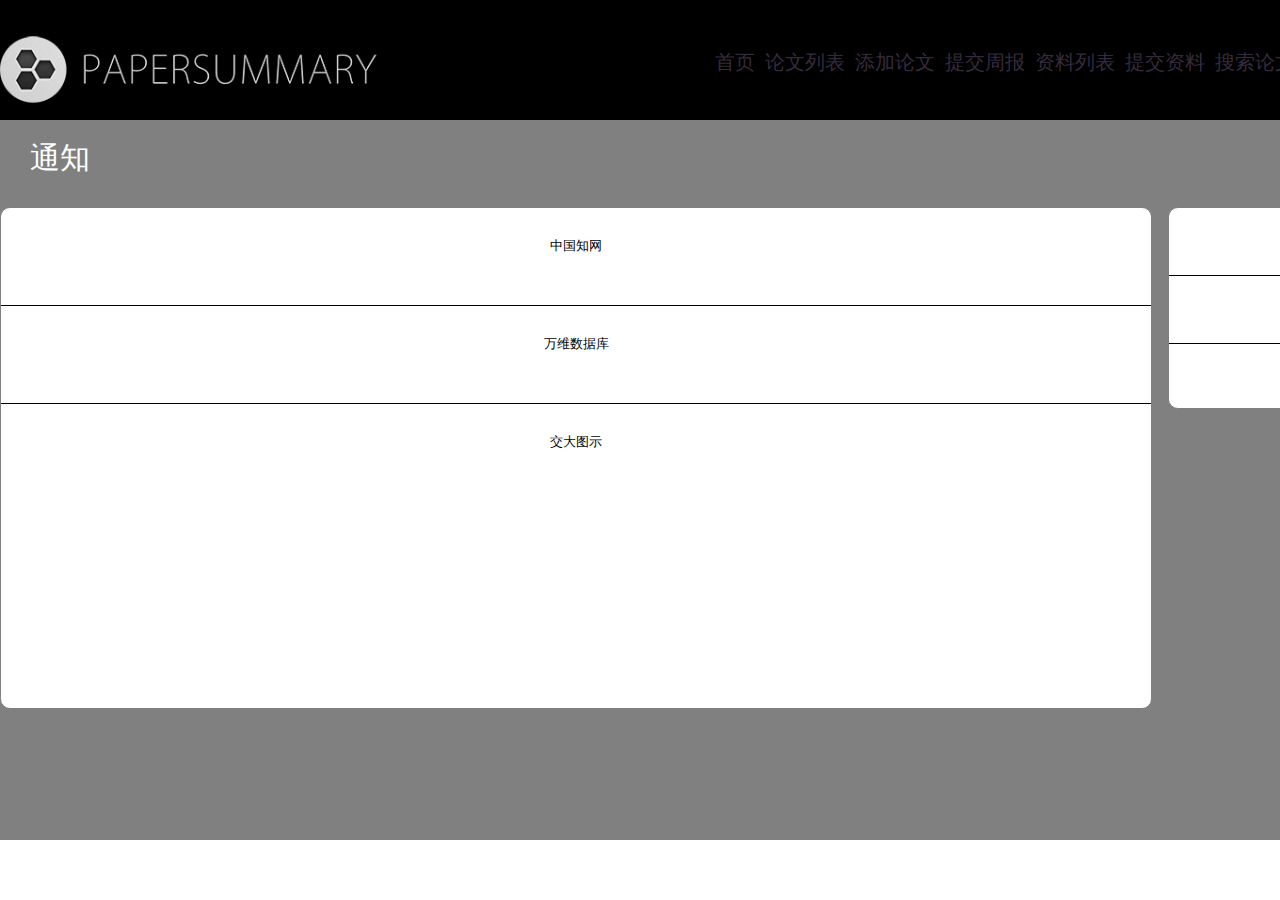
<file: html/paper.html>
<!DOCTYPE html>
<html>
<head lang="en">
    <meta charset="UTF-8">
    <title>资料提交</title>
    <link href="../css/style.css" rel="stylesheet" type="text/css">
    <link href="../css/paper.css" rel="stylesheet" type="text/css">
</head>
<body>
<div id="container">
    <div id="wrapper">
    <div id="header">
        <div id="img"><a href="paper.html"><img src="../images/logobig3.png" height="80px" width="400px"></a> </div>
        <div id="nav">
    <ul>
        <li>首页</li>
        <li>论文列表</li>
        <li>添加论文</li>
        <li>提交周报</li>
        <li>资料列表</li>
        <li>提交资料</li>
        <li>搜索论文</li>
    </ul>
    <input id="login" type="button" value="登陆">
    <input id="register"type="button" value="注册">
</div>
    </div>
</div>
    <div id="main">
        <div id="title">
            <h1>通知</h1>
        </div>
        <div id="mainBody">
            <div id="lside">
                <ul>
                    <li>中国知网</li>
                    <li>万维数据库</li>
                    <li>交大图示</li>
                </ul>
            </div>
            <div id="rside">
                <ul>
                    <li>中国知网</li>
                    <li>万维数据库</li>
                    <li>交大图示</li>
                </ul>
            </div>
        </div>
        <div id="page"></div>
    </div>
    <div id="footer"></div>

</div>

</body>
</html>
</file>
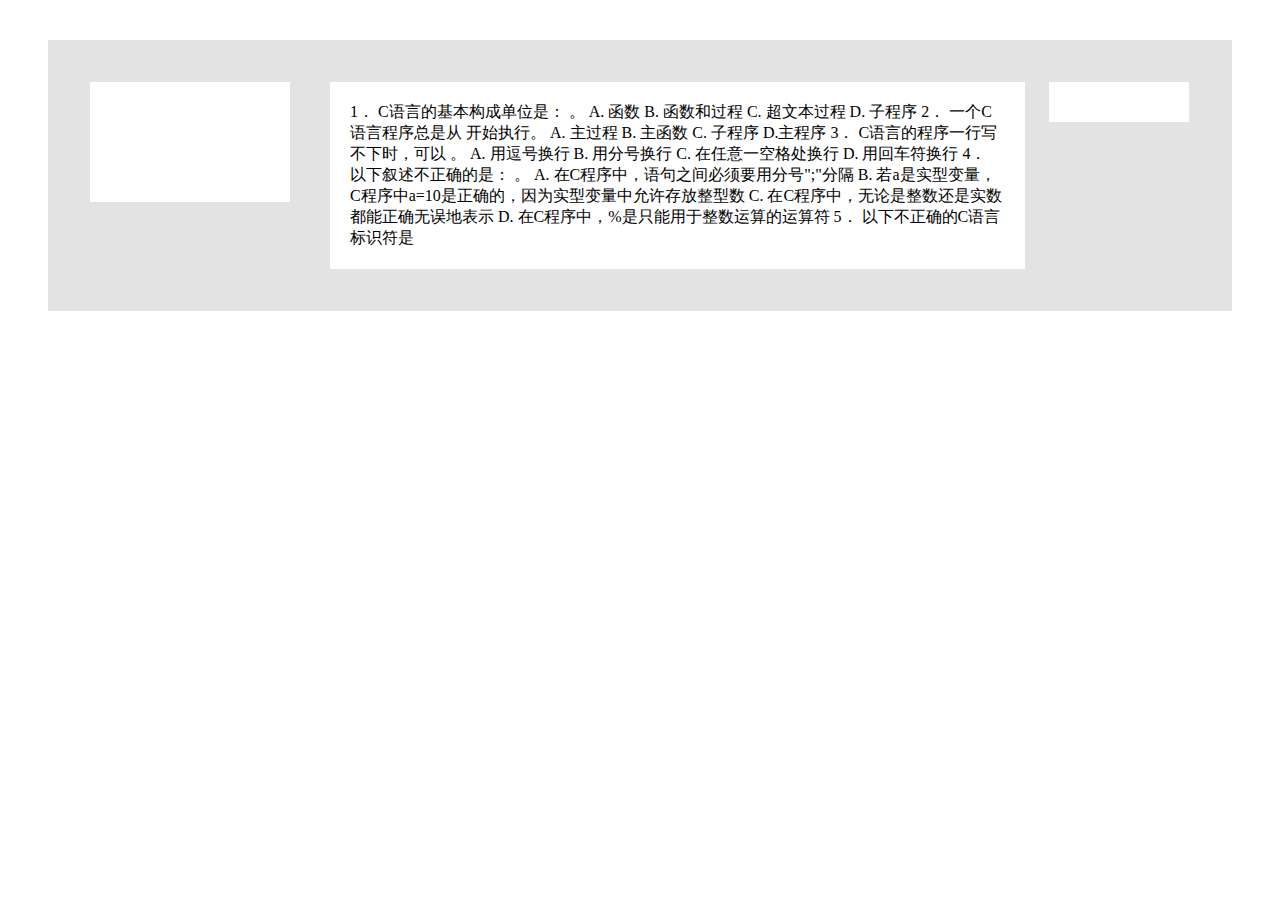
<file: html/task3.html>
<!DOCTYPE html>
<html>
<head lang="en">
    <meta charset="UTF-8">
    <title>task3</title>
    <link rel="stylesheet" href="../css/task3.css">
</head>
<body>
<div class="main">





    <div class="left">

    </div>
    <div class="right">
        <div class="right_content">

        </div>
    </div>

    <div class="center">
        1．	C语言的基本构成单位是：      。
        A. 函数			B. 函数和过程		C. 超文本过程		D. 子程序
        2．	一个C语言程序总是从        开始执行。
        A. 主过程    B. 主函数    C. 子程序   D.主程序
        3．	C语言的程序一行写不下时，可以           。
        A. 用逗号换行	B. 用分号换行	C. 在任意一空格处换行	D. 用回车符换行
        4．	以下叙述不正确的是：      。
        A. 在C程序中，语句之间必须要用分号";"分隔
        B. 若a是实型变量，C程序中a=10是正确的，因为实型变量中允许存放整型数
        C. 在C程序中，无论是整数还是实数都能正确无误地表示
        D. 在C程序中，%是只能用于整数运算的运算符
        5．	以下不正确的C语言标识符是

    </div>

</div>
</body>
</html>
</file>
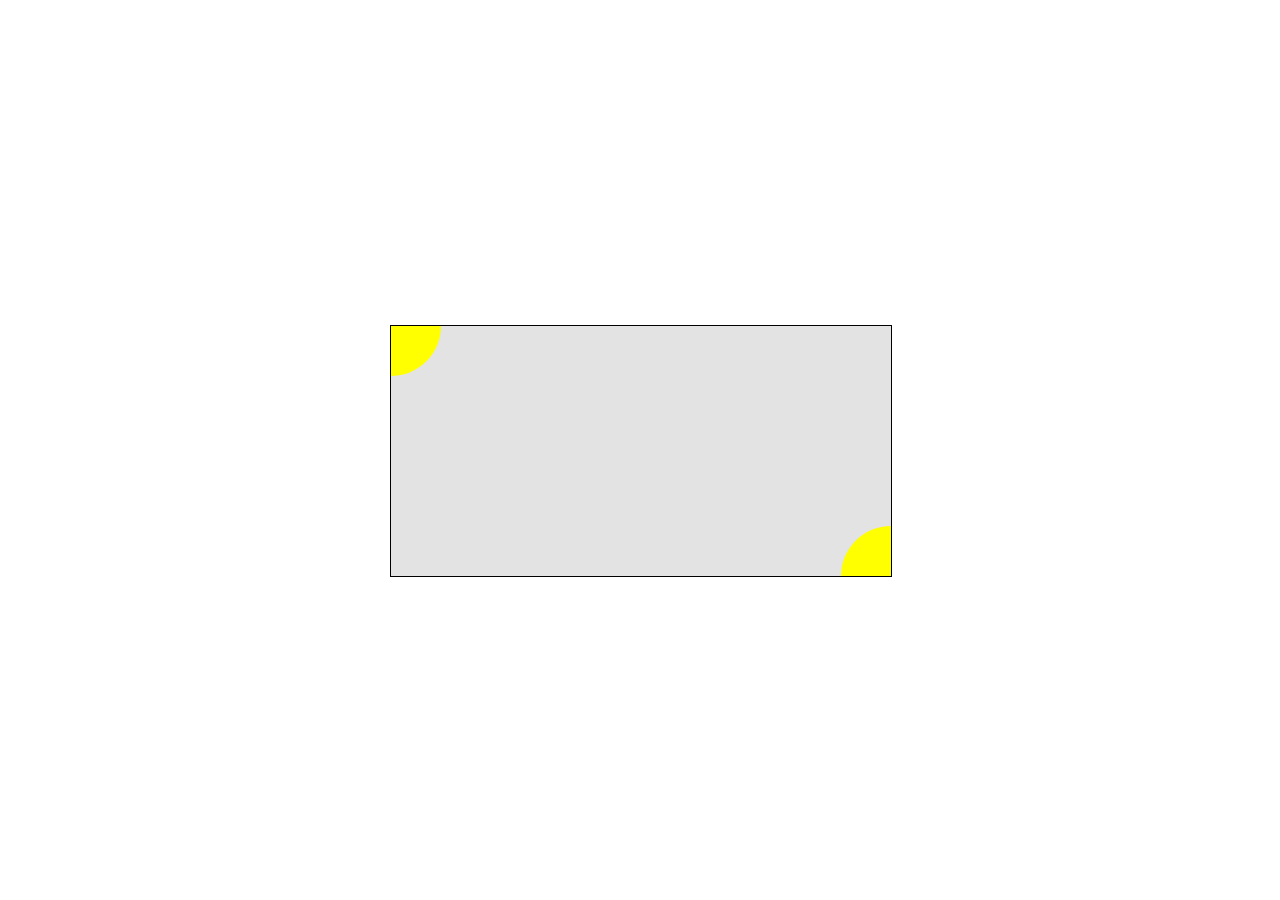
<file: html/task4.html>
<!DOCTYPE html>
<html>
<head lang="en">
    <meta charset="UTF-8">
    <title></title>
    <style>
        .main{
            width: 500px;
            height: 250px;
            position: absolute;
            top: 50%;
            margin-top: -125px;
            left: 50%;
            margin-left: -250px;
           background-color: #e3e3e3;
            border: 1px solid #000;
        }

        .leftUp{
            height: 50px;
            width: 50px;
            background-color: yellow;
            border-radius: 0 0 50px 0;
            position: absolute;
            top: 0px;
            left: 0px;
        }
        .rightDown{
            height: 50px;
            width: 50px;
            background-color: yellow;
            border-radius: 50px 0 0 0;
            position: absolute;
            bottom: 0px;
            right: 0px;
        }
    </style>
</head>
<body>
<div class="main">
    <div class="leftUp">

    </div>
    <div class="rightDown">

    </div>

</div>

</body>
</html>
</file>
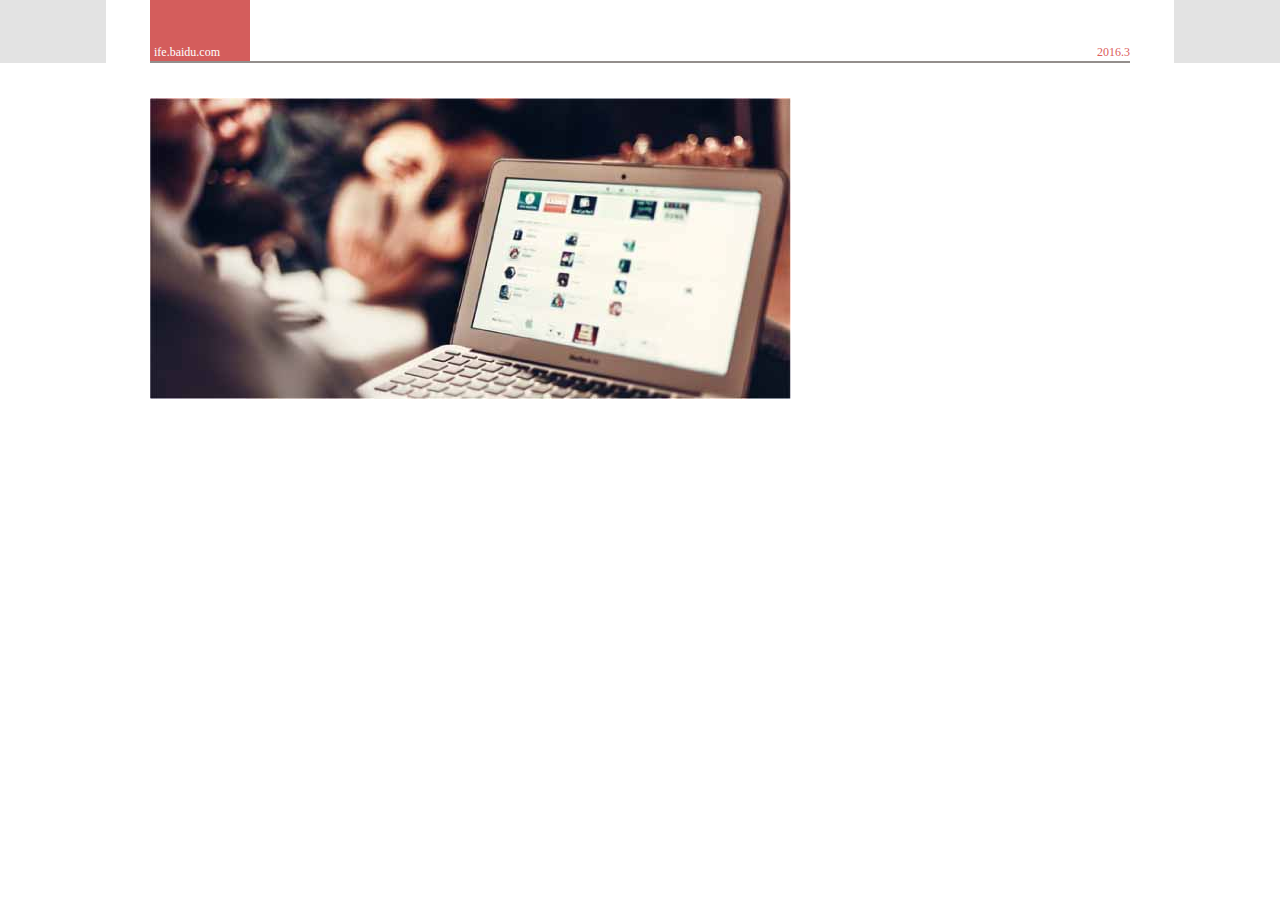
<file: html/task6.html>
<!DOCTYPE html>
<html>
<head lang="en">
    <meta charset="UTF-8">
    <title>task6</title>
    <link type="text/css" rel="stylesheet" href="../css/style.css">
    <link type="text/css" rel="stylesheet" href="../css/task6.css">
</head>
<body>
<div class="wrapper">
    <div class="top clearfix">
        <div class="left"><span>ife.baidu.com</span></div><!-- left-->
        <div class="right"><span>2016.3</span></div><!-- right-->
    </div><!-- top-->
    <div class="up">
        <img src="../images/left.jpg" alt="左上大图">
        <div id="up_right"></div>
    </div><!-- up-->
    <div class="center"></div><!-- center-->
    <div class="down"></div><!-- down-->
    <div class="foot"></div><!-- top-->

</div><!-- wrapper-->
</body>
</html>
</file>
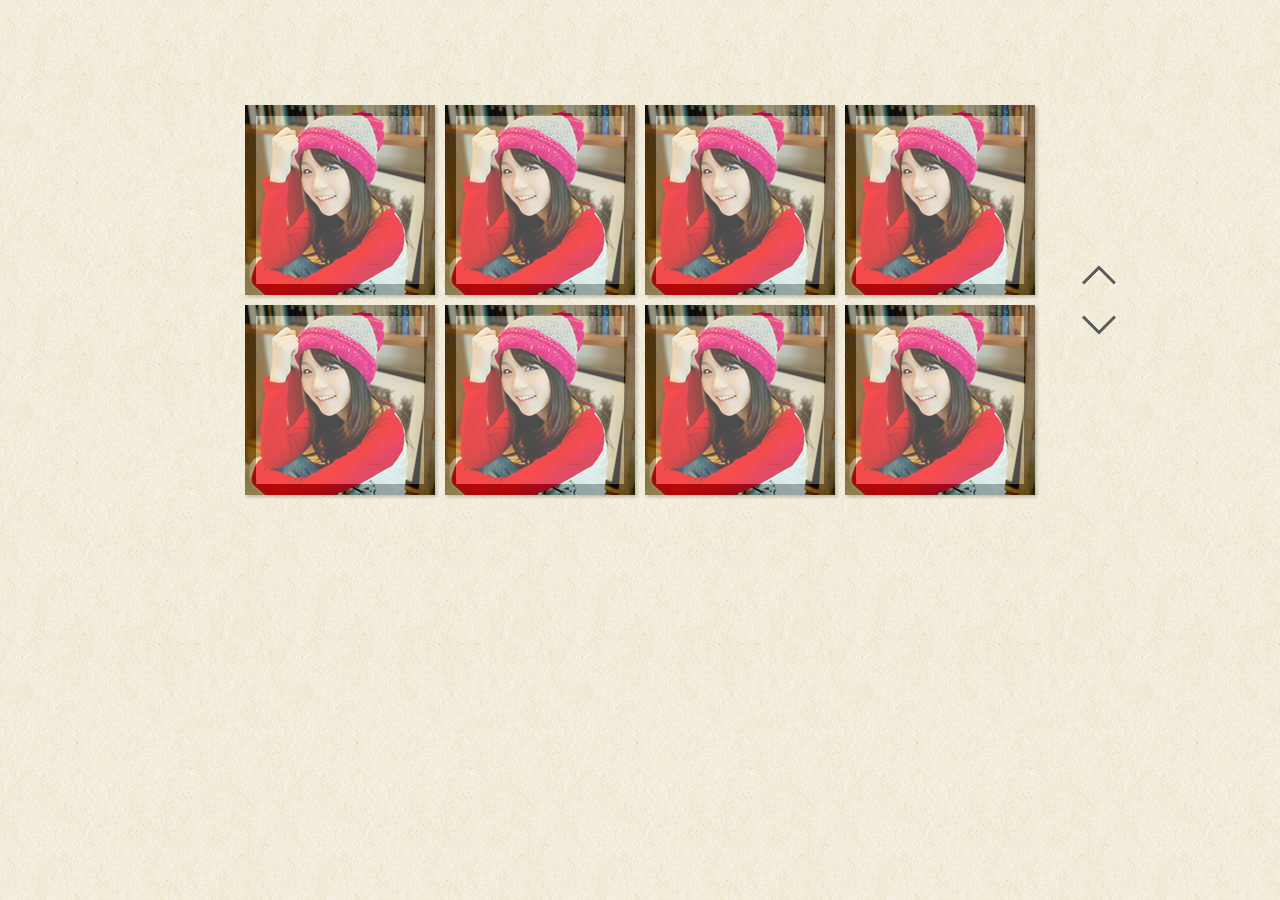
<file: html/图片导航.html>
<!doctype html>
<html>
<head>
    <meta charset="utf-8">
    <title>图片</title>
    <link href="../css/zns_common.css" type="text/css" rel="stylesheet" />
    <link href="../css/zns_headerbar.css" type="text/css" rel="stylesheet" />


    <script src="../js/move.js"></script>
    <script src="../js/zns.js"></script>
</head>

<body>

<div class="imgListBox" id="div1">
    <ul class="list hidden">

        <li><a href="javascript:;"><img src="../images/05.jpg" alt="" /></a></li>
        <li><a href="javascript:;"><img src="../images/05.jpg" alt="" /></a></li>
        <li><a href="javascript:;"><img src="../images/05.jpg" alt="" /></a></li>
        <li><a href="javascript:;"><img src="../images/05.jpg" alt="" /></a></li>
        <li><a href="javascript:;"><img src="../images/05.jpg" alt="" /></a></li>
        <li><a href="javascript:;"><img src="../images/05.jpg" alt="" /></a></li>
        <li><a href="javascript:;"><img src="../images/05.jpg" alt="" /></a></li>
        <li><a href="javascript:;"><img src="../images/05.jpg" alt="" /></a></li>
        <li><a href="javascript:;"><img src="../images/05.jpg" alt="" /></a></li>
        <li><a href="javascript:;"><img src="../images/05.jpg" alt="" /></a></li>
        <li><a href="javascript:;"><img src="../images/05.jpg" alt="" /></a></li>
        <li><a href="javascript:;"><img src="../images/05.jpg" alt="" /></a></li>
        <li><a href="javascript:;"><img src="../images/05.jpg" alt="" /></a></li>
        <li><a href="javascript:;"><img src="../images/05.jpg" alt="" /></a></li>
        <li><a href="javascript:;"><img src="../images/05.jpg" alt="" /></a></li>
        <li><a href="javascript:;"><img src="../images/05.jpg" alt="" /></a></li>
        <li><a href="javascript:;"><img src="../images/05.jpg" alt="" /></a></li>
        <li><a href="javascript:;"><img src="../images/05.jpg" alt="" /></a></li>
        <li><a href="javascript:;"><img src="../images/05.jpg" alt="" /></a></li>
        <li><a href="javascript:;"><img src="../images/05.jpg" alt="" /></a></li>
        <li><a href="javascript:;"><img src="../images/05.jpg" alt="" /></a></li>
        <li><a href="javascript:;"><img src="../images/05.jpg" alt="" /></a></li>
        <li><a href="javascript:;"><img src="../images/05.jpg" alt="" /></a></li>
        <li><a href="javascript:;"><img src="../images/05.jpg" alt="" /></a></li>


    </ul>
    <div class="page">
        <a href="javascript:;" class="prev"></a>
        <a href="javascript:;" class="next"></a>

    </div>
</div>


</body>
</html>
</file>
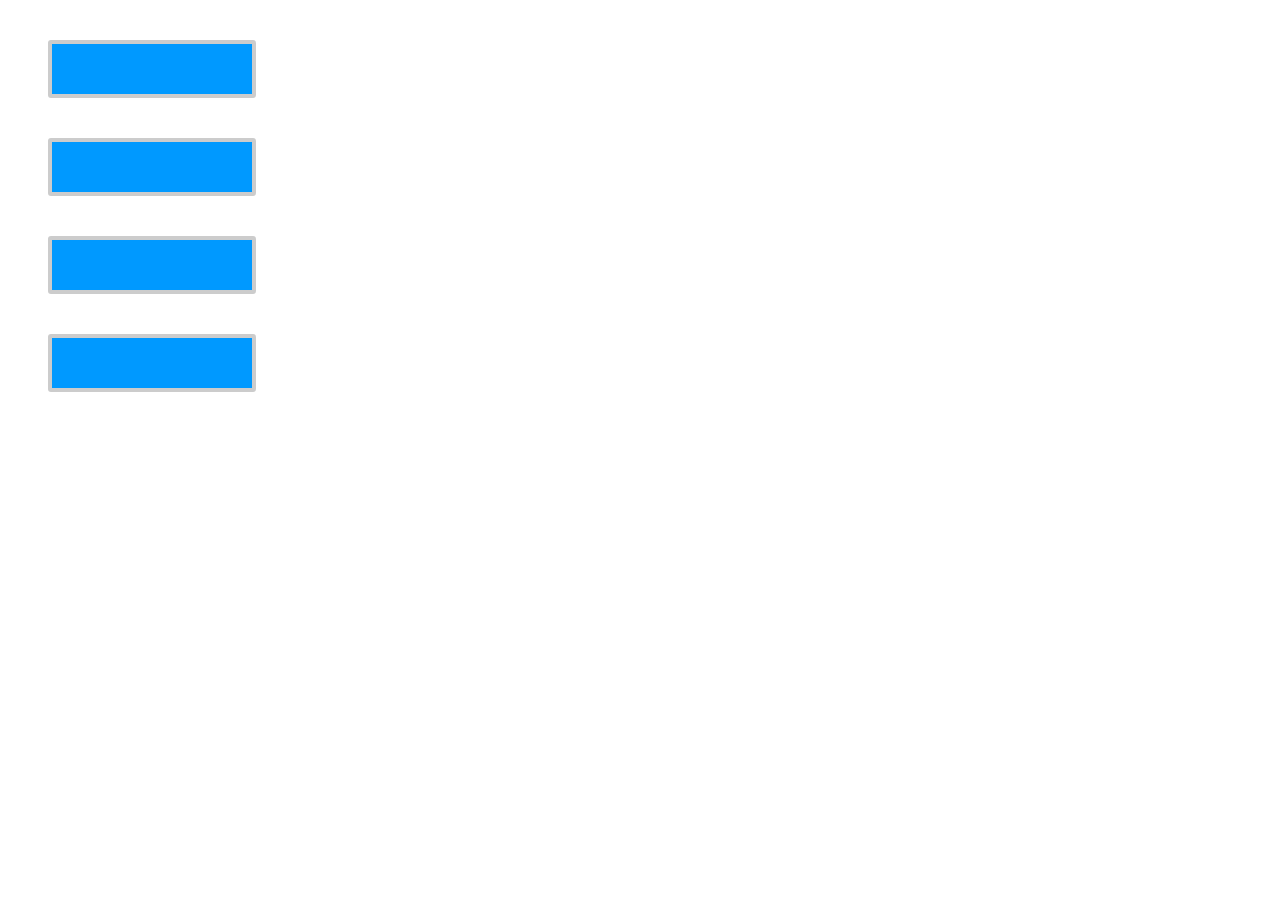
<file: html/提示框.html>
<!DOCTYPE html>
<html>
<head lang="en">
    <meta charset="UTF-8">
    <title>利用after和before制作提示框</title>
    <style>
        .demo{
            width: 200px;
            height: 50px;
            margin: 40px;
            border-radius: 3px;
            border: 4px solid #cccccc;
            background: #0099FF;
        }

        .demo:after, .demo:before{
            bottom:100%;
            border:10px solid transparent;
            content:" ";
            width:0; height:0;
            position: absolute;
            pointer-events: none;
        }
        .demo:after{
            border-bottom-color:#0099FF;
            border-width:10px;
            left:50%;
            margin-left:-10px;
        }
        .demo:before {
            border-bottom-color:#cccccc;
            border-width: 16px;
            left: 50%;
            margin-left: -16px;
        }

        .demo_right{
            width: 200px;
            height: 50px;
            margin: 40px;
            border-radius: 3px;
            border: 4px solid #cccccc;
            background: #0099FF;
        }


        .demo_bottom{
            width: 200px;
            height: 50px;
            margin: 40px;
            border-radius: 3px;
            border: 4px solid #cccccc;
            background: #0099FF;
        }


        .demo_left{
            width: 200px;
            height: 50px;
            margin: 40px;
            border-radius: 3px;
            border: 4px solid #cccccc;
            background: #0099FF;
        }



    </style>

</head>
<body>
<div class="demo"></div>
<div class="demo_right"></div>
<div class="demo_bottom"></div>
<div class="demo_left"></div>
</body>
</html>
</file>
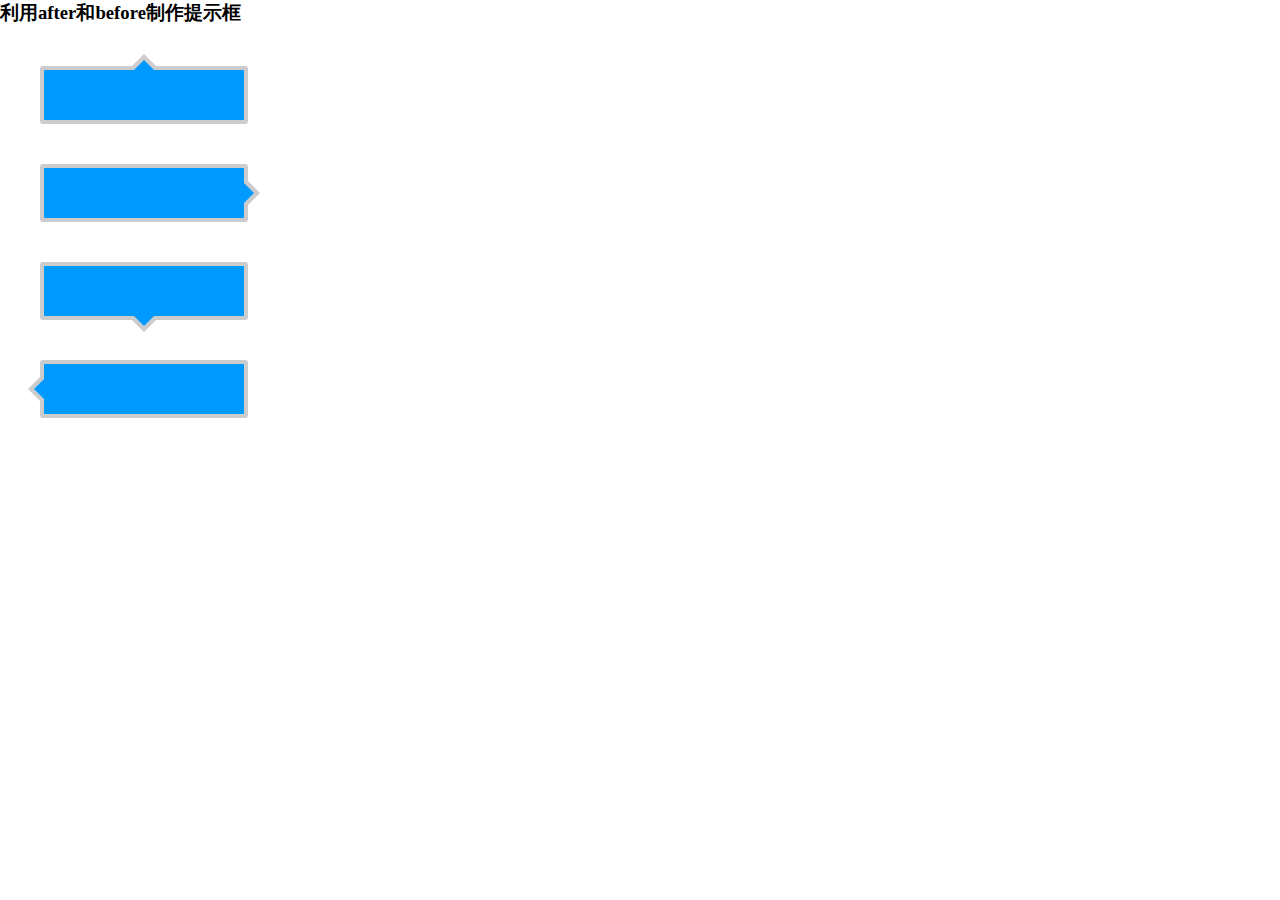
<file: html/提示框原来.html>
<!doctype html>
<html>
<head>
    <meta charset="utf-8">
    <title>利用after和before制作提示框</title>

    <style>
        /*
        copyright:zhinengshe.com
        date:2013-3-15
        转载请注明出处
        */
        *{
            margin:0;
            padding:0;
        }
        /*top*/
        .demo{
            width:200px;
            height:50px;
            position:relative;
            background:#09F;
            margin:40px;
            border-radius:3px;
            border:solid 4px #ccc;
        }

        .demo:after, .demo:before{
            bottom:100%;
            border:10px solid transparent;
            content:" ";
            width:0; height:0;
            position: absolute;
            pointer-events: none;
        }
        .demo:after{
            border-bottom-color:#09F;
            border-width:10px;
            left:50%;
            margin-left:-10px;
        }
        .demo:before {
            border-bottom-color:#ccc;
            border-width: 16px;
            left: 50%;
            margin-left: -16px;
        }

        /*right*/
        .demo_right{
            width:200px;
            height:50px;
            position:relative;
            background:#09F;
            margin:40px;
            border-radius:3px;
            border:solid 4px #ccc;
        }
        .demo_right:after, .demo_right:before{
            left:100%;
            border:10px solid transparent;
            content:" ";
            width:0; height:0;
            position: absolute;
            pointer-events: none;
        }
        .demo_right:after {
            border-left-color:#09F;
            border-width:10px;
            top:50%;
            margin-top:-10px;
        }
        .demo_right:before{
            border-left-color:#ccc;
            border-width: 16px;
            top: 50%;
            margin-top:-16px;
        }

        /*bottom*/
        .demo_bottom{
            width:200px;
            height:50px;
            position:relative;
            background:#09F;
            margin:40px;
            border-radius:3px;
            border:solid 4px #ccc;
        }
        .demo_bottom:after,
        .demo_bottom:before{
            top:100%;
            border:10px solid transparent;
            content:" ";
            width:0; height:0;
            position: absolute;
            pointer-events: none;
        }
        .demo_bottom:after{
            border-top-color:#09F;
            border-width:10px;
            left:50%;
            margin-left:-10px;
        }
        .demo_bottom:before{
            border-top-color:#ccc;
            border-width:16px;
            left:50%;
            margin-left:-16px;
        }

        /*left*/
        .demo_left{
            width:200px;
            height:50px;
            position:relative;
            background:#09F;
            margin:40px;
            border-radius:3px;
            border:solid 4px #ccc;
        }
        .demo_left:after,
        .demo_left:before{
            right:100%;
            border:10px solid transparent;
            content:" ";
            width:0; height:0;
            position: absolute;
            pointer-events: none;
        }
        .demo_left:after{
            border-right-color:#09F;
            border-width:10px;
            top:50%;
            margin-top:-10px;
        }
        .demo_left:before{
            border-right-color:#ccc;
            border-width:16px;
            top:50%;
            margin-top:-16px;
        }
    </style>
    <nav class="comHeadBar_black">

        <h3>利用after和before制作提示框</h3>
    </nav>
</head>

<body>
<div class="demo"></div>
<div class="demo_right"></div>
<div class="demo_bottom"></div>
<div class="demo_left"></div>
</body>
</html>
</file>
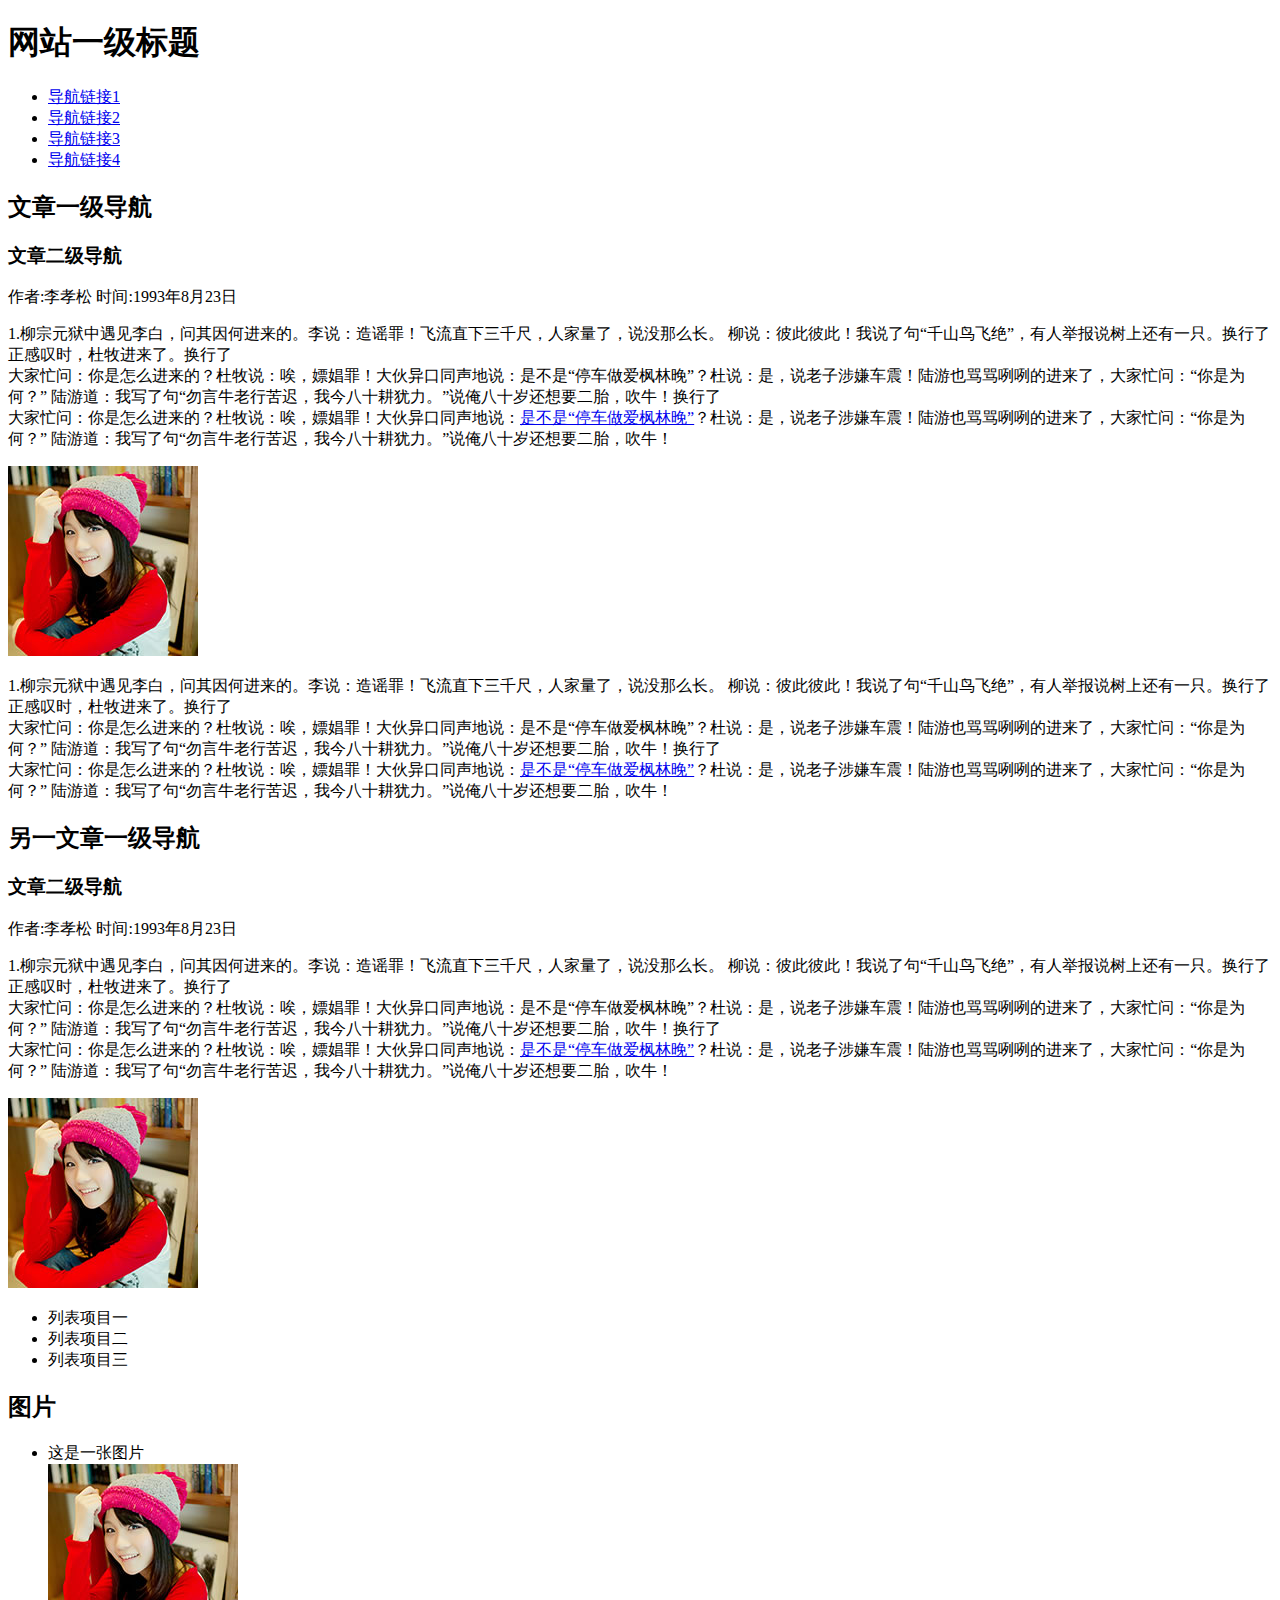
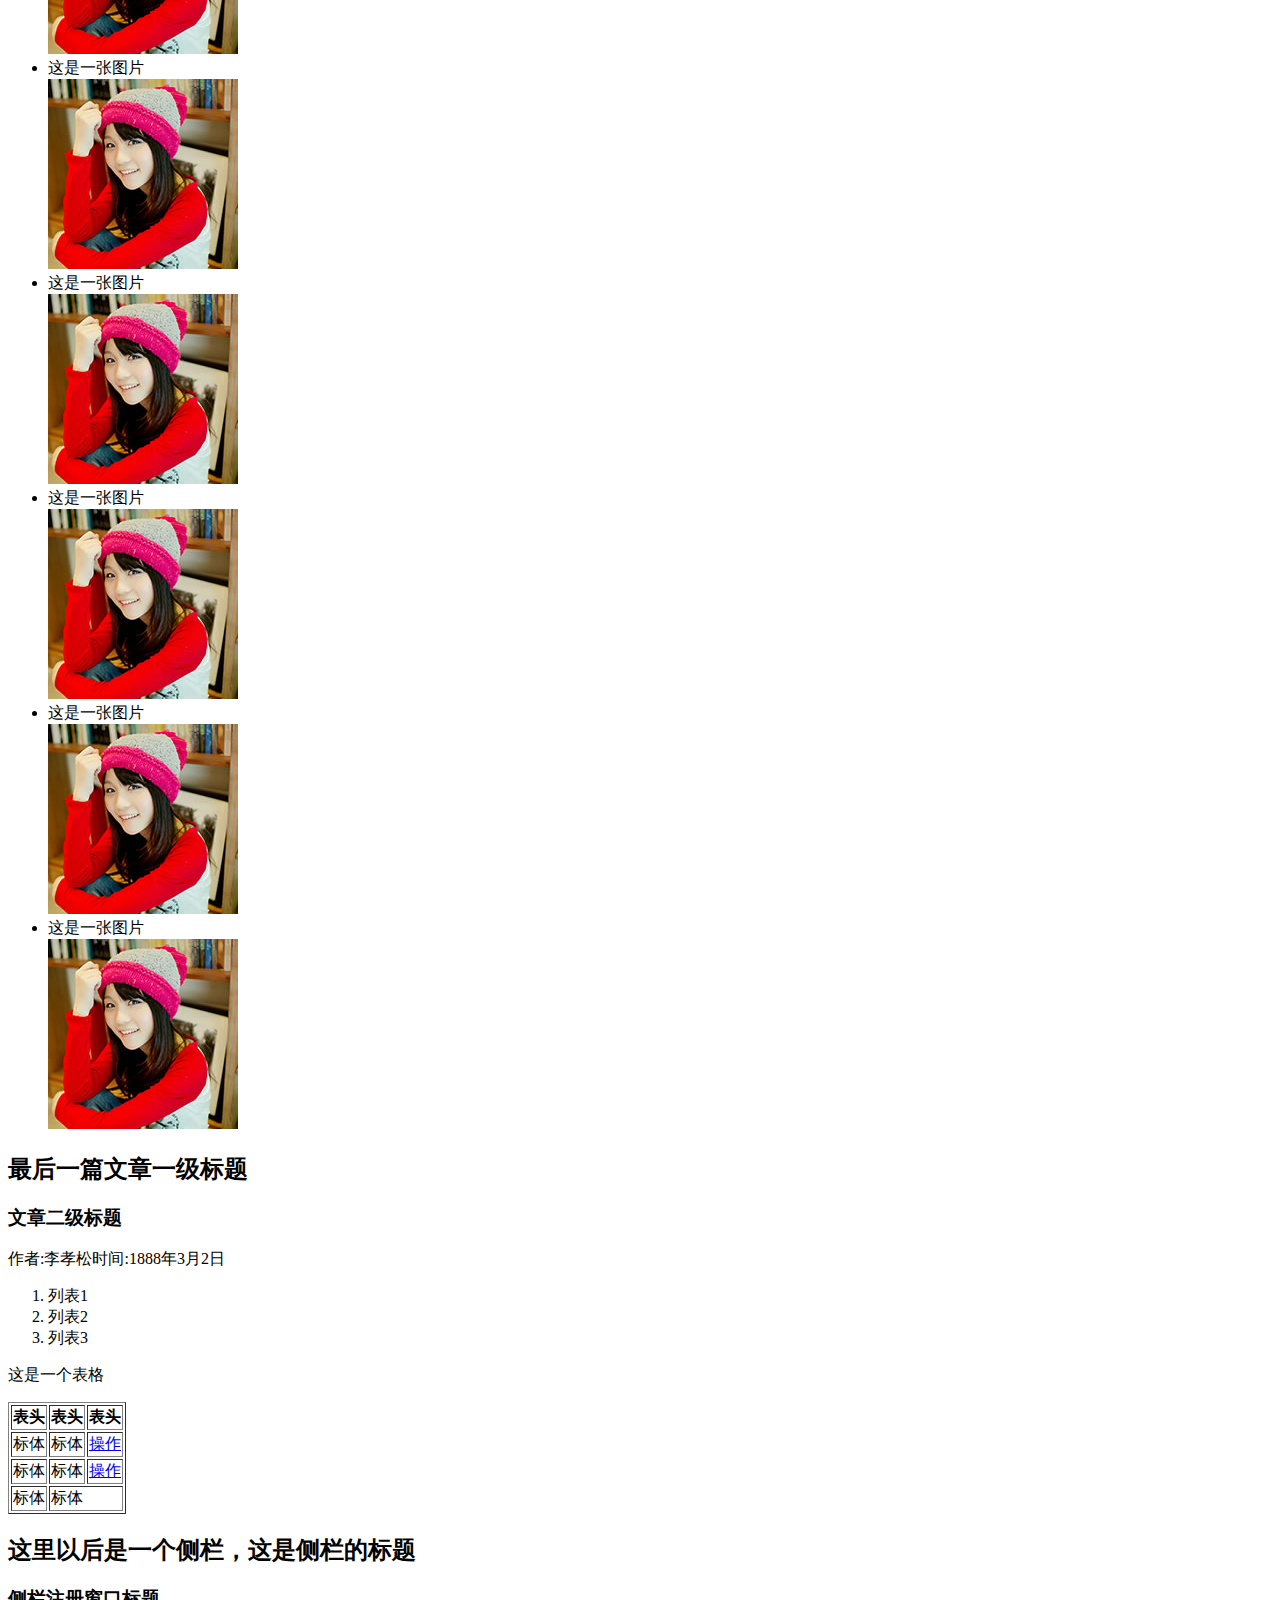
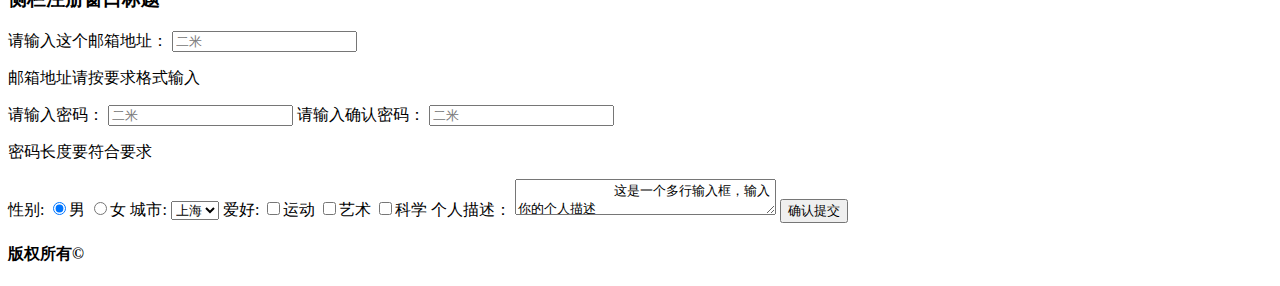
<file: html/百度前端1.html>
<!DOCTYPE html>
<html>
<head lang="en">
    <meta charset="UTF-8">
    <title>百度前端练习1</title>
</head>
<body>
<h1>网站一级标题</h1>
<ul>
    <li><a href="#" alt="hhh">导航链接1</a></li>
    <li><a href="#" alt="hhh">导航链接2</a></li>
    <li><a href="#" alt="hhh">导航链接3</a></li>
    <li><a href="#" alt="hhh">导航链接4</a></li>
</ul>

<article>
    <h2>文章一级导航</h2>
    <h3>文章二级导航</h3>
    <p>作者:李孝松 时间:1993年8月23日</p>
    <p>1.柳宗元狱中遇见李白，问其因何进来的。李说：造谣罪！飞流直下三千尺，人家量了，说没那么长。 柳说：彼此彼此！我说了句“千山鸟飞绝”，有人举报说树上还有一只。换行了<br />
        正感叹时，杜牧进来了。换行了<br/>
        大家忙问：你是怎么进来的？杜牧说：唉，嫖娼罪！大伙异口同声地说：是不是“停车做爱枫林晚”？杜说：是，说老子涉嫌车震！陆游也骂骂咧咧的进来了，大家忙问：“你是为何？”
        陆游道：我写了句“勿言牛老行苦迟，我今八十耕犹力。”说俺八十岁还想要二胎，吹牛！换行了<br />
        大家忙问：你是怎么进来的？杜牧说：唉，嫖娼罪！大伙异口同声地说：<span><a href="paper.html">是不是“停车做爱枫林晚”</a></span>？杜说：是，说老子涉嫌车震！陆游也骂骂咧咧的进来了，大家忙问：“你是为何？”
        陆游道：我写了句“勿言牛老行苦迟，我今八十耕犹力。”说俺八十岁还想要二胎，吹牛！
    </p>
    <img src="../images/05.jpg">
    <p>1.柳宗元狱中遇见李白，问其因何进来的。李说：造谣罪！飞流直下三千尺，人家量了，说没那么长。 柳说：彼此彼此！我说了句“千山鸟飞绝”，有人举报说树上还有一只。换行了<br />
        正感叹时，杜牧进来了。换行了<br/>
        大家忙问：你是怎么进来的？杜牧说：唉，嫖娼罪！大伙异口同声地说：是不是“停车做爱枫林晚”？杜说：是，说老子涉嫌车震！陆游也骂骂咧咧的进来了，大家忙问：“你是为何？”
        陆游道：我写了句“勿言牛老行苦迟，我今八十耕犹力。”说俺八十岁还想要二胎，吹牛！换行了<br />
        大家忙问：你是怎么进来的？杜牧说：唉，嫖娼罪！大伙异口同声地说：<span><a href="paper.html">是不是“停车做爱枫林晚”</a></span>？杜说：是，说老子涉嫌车震！陆游也骂骂咧咧的进来了，大家忙问：“你是为何？”
        陆游道：我写了句“勿言牛老行苦迟，我今八十耕犹力。”说俺八十岁还想要二胎，吹牛！
    </p>
</article>
<article>
    <h2>另一文章一级导航</h2>
    <h3>文章二级导航</h3>
    <p>作者:李孝松 时间:1993年8月23日</p>
    <p>1.柳宗元狱中遇见李白，问其因何进来的。李说：造谣罪！飞流直下三千尺，人家量了，说没那么长。 柳说：彼此彼此！我说了句“千山鸟飞绝”，有人举报说树上还有一只。换行了<br />
        正感叹时，杜牧进来了。换行了<br/>
        大家忙问：你是怎么进来的？杜牧说：唉，嫖娼罪！大伙异口同声地说：是不是“停车做爱枫林晚”？杜说：是，说老子涉嫌车震！陆游也骂骂咧咧的进来了，大家忙问：“你是为何？”
        陆游道：我写了句“勿言牛老行苦迟，我今八十耕犹力。”说俺八十岁还想要二胎，吹牛！换行了<br />
        大家忙问：你是怎么进来的？杜牧说：唉，嫖娼罪！大伙异口同声地说：<span><a href="paper.html">是不是“停车做爱枫林晚”</a></span>？杜说：是，说老子涉嫌车震！陆游也骂骂咧咧的进来了，大家忙问：“你是为何？”
        陆游道：我写了句“勿言牛老行苦迟，我今八十耕犹力。”说俺八十岁还想要二胎，吹牛！
    </p>
    <img src="../images/05.jpg" alt="这是一张图片">
  <ul>
      <li>列表项目一</li>
      <li>列表项目二</li>
      <li>列表项目三</li>
  </ul>

<h2>图片</h2>
<ul>
    <li>这是一张图片<br/><img src="../images/05.jpg" alt="这是一张图片"></li>
    <li>这是一张图片<br/><img src="../images/05.jpg" alt="这是一张图片"></li>
    <li>这是一张图片<br/><img src="../images/05.jpg" alt="这是一张图片"></li>
    <li>这是一张图片<br/><img src="../images/05.jpg" alt="这是一张图片"></li>
    <li>这是一张图片<br/><img src="../images/05.jpg" alt="这是一张图片"></li>
    <li>这是一张图片<br/><img src="../images/05.jpg" alt="这是一张图片"></li>
</ul>
</article>
<article>
    <h2>最后一篇文章一级标题</h2>
    <h3>文章二级标题</h3>
    <p><span>作者:李孝松</span><span>时间:1888年3月2日</span></p>
    <ol>
        <li>列表1</li>
        <li>列表2</li>
        <li>列表3</li>
    </ol>
    <p>这是一个表格</p>
    <table border="1px">
        <thead>
            <tr>
                <th>表头</th>
                <th>表头</th>
                <th>表头</th>
            </tr>
        </thead>
       <tbody>
            <tr>
                <td>标体</td>
                <td>标体</td>
                <td><a href="#">操作</a> </td>
            </tr>
            <tr>
                <td>标体</td>
                <td>标体</td>
                <td><a href="#">操作</a> </td>
            </tr>
            <tr>
                <td>标体</td>
                <td colspan="2">标体</td>
            </tr>
       </tbody>
    </table>
    <h2>这里以后是一个侧栏，这是侧栏的标题</h2>
    <h3>侧栏注册窗口标题</h3>
    <form>
        <label for="email">请输入这个邮箱地址：</label>
        <input type="text" name="emails" id="email" placeholder="二米"><br />
        <p>邮箱地址请按要求格式输入</p>
        <label for="email">请输入密码：</label>
        <input type="text" name="emails" id="email" placeholder="二米">
        <label for="email">请输入确认密码：</label>
        <input type="text" name="emails" id="email" placeholder="二米"><br />
        <p>密码长度要符合要求</p>
        <label for="email">性别:</label>
        <input type="radio" checked="checked" name="Sex" value="male" />男
        <input type="radio" name="Sex" value="female" />女
        
        <label>城市:</label>
        <select>
            <option>上海</option>
            <option>北京</option>
            <option>武汉</option>
        </select>
        <label>爱好:</label>
        <input type="checkbox" name="checkbox1" value="checkbox">运动
        <input type="checkbox" name="checkbox2" value="checkbox">艺术
        <input type="checkbox" name="checkbox3" value="checkbox">科学
        <label>个人描述：</label>
        <textarea name="MSG" cols=30 rows=2>
            这是一个多行输入框，输入你的个人描述
        </textarea>
        <input type="submit" value="确认提交"/>
    </form>
</article>
<h4>版权所有©</h4>
</body>
</html>
</file>
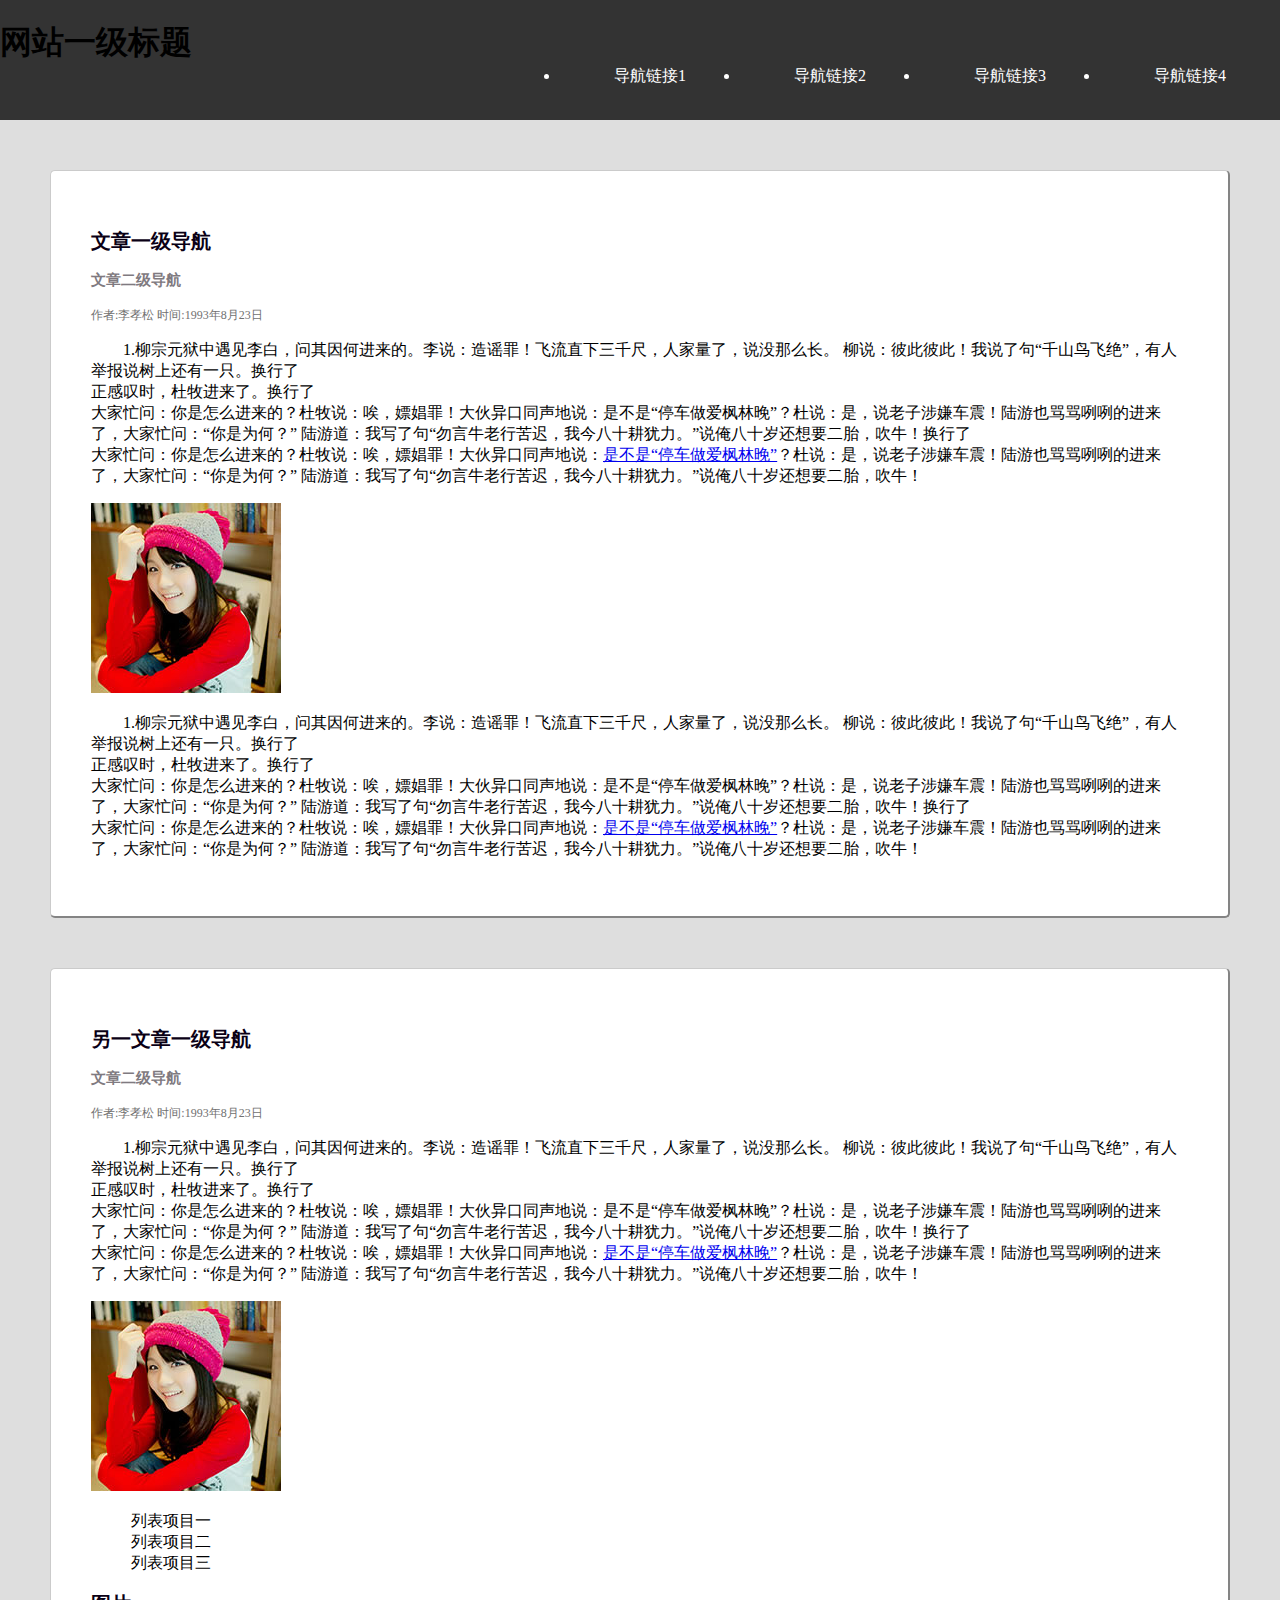
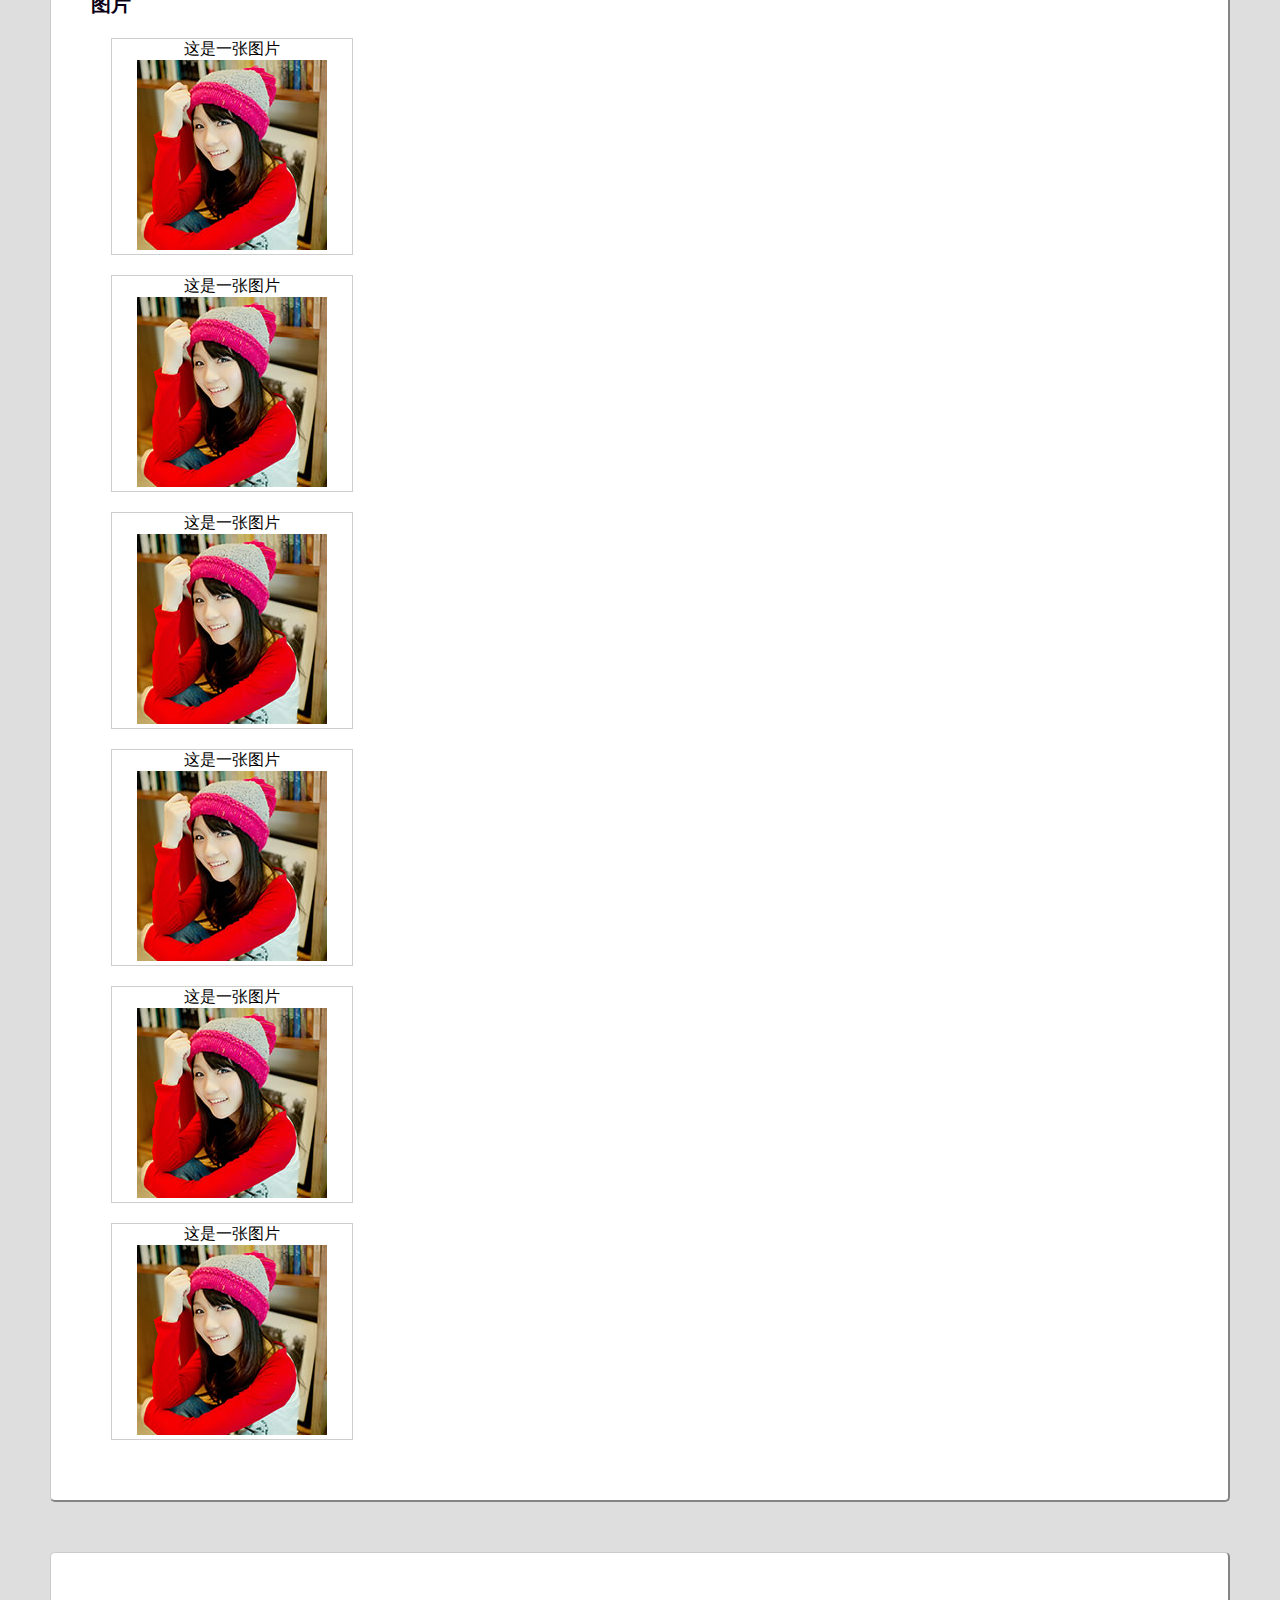
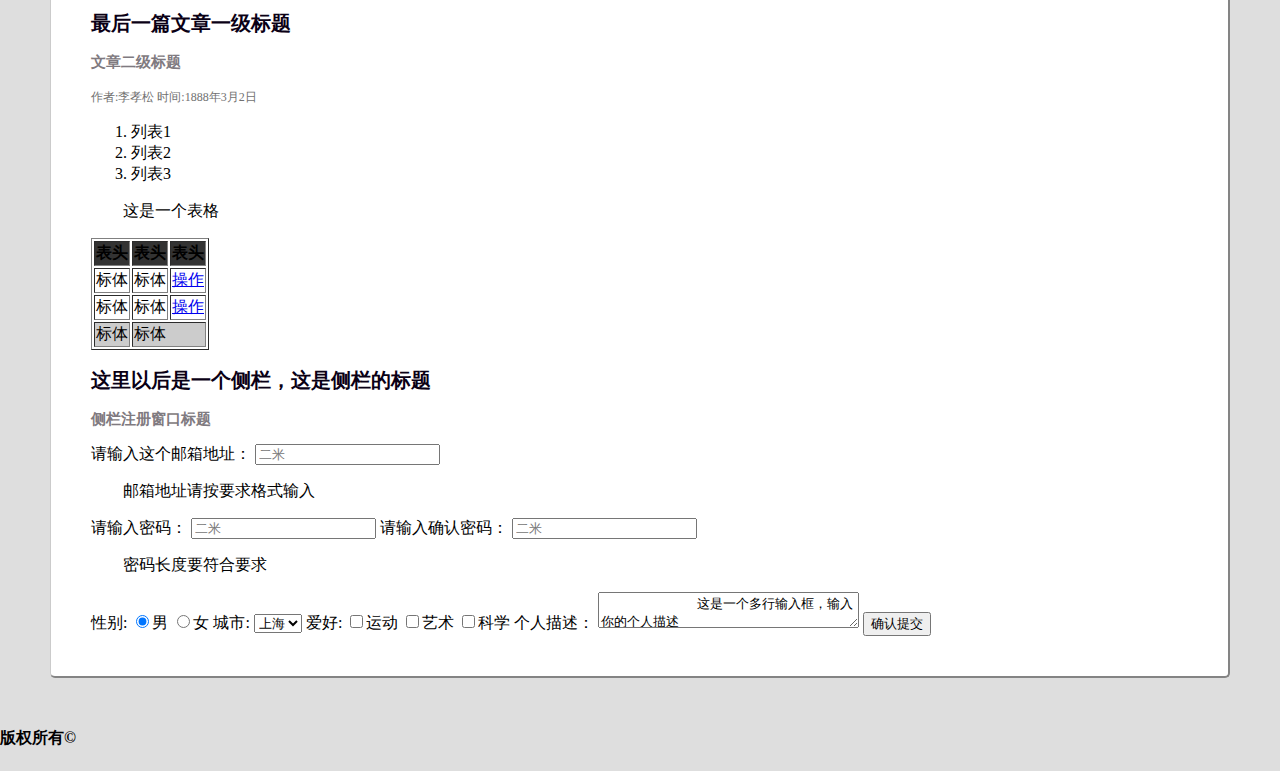
<file: html/百度前端2.html>
<!DOCTYPE html>
<html>
<head lang="en">
    <meta charset="UTF-8">
    <title>百度前端练习2</title>
    <link type="text/css" rel="stylesheet" href="../css/baidu.css">
</head>
<body>
<div class="top">
<h1>网站一级标题</h1>
<ul>
    <li><a href="#" alt="hhh">导航链接1</a></li>
    <li><a href="#" alt="hhh">导航链接2</a></li>
    <li><a href="#" alt="hhh">导航链接3</a></li>
    <li><a href="#" alt="hhh">导航链接4</a></li>
</ul>
</div>
<article class="art">
    <h2>文章一级导航</h2>
    <h3>文章二级导航</h3>
    <div><span>作者:李孝松 时间:1993年8月23日</span></div>
    <p>1.柳宗元狱中遇见李白，问其因何进来的。李说：造谣罪！飞流直下三千尺，人家量了，说没那么长。 柳说：彼此彼此！我说了句“千山鸟飞绝”，有人举报说树上还有一只。换行了<br />
        正感叹时，杜牧进来了。换行了<br/>
        大家忙问：你是怎么进来的？杜牧说：唉，嫖娼罪！大伙异口同声地说：是不是“停车做爱枫林晚”？杜说：是，说老子涉嫌车震！陆游也骂骂咧咧的进来了，大家忙问：“你是为何？”
        陆游道：我写了句“勿言牛老行苦迟，我今八十耕犹力。”说俺八十岁还想要二胎，吹牛！换行了<br />
        大家忙问：你是怎么进来的？杜牧说：唉，嫖娼罪！大伙异口同声地说：<span><a href="paper.html">是不是“停车做爱枫林晚”</a></span>？杜说：是，说老子涉嫌车震！陆游也骂骂咧咧的进来了，大家忙问：“你是为何？”
        陆游道：我写了句“勿言牛老行苦迟，我今八十耕犹力。”说俺八十岁还想要二胎，吹牛！
    </p>
    <img src="../images/05.jpg">
    <p>1.柳宗元狱中遇见李白，问其因何进来的。李说：造谣罪！飞流直下三千尺，人家量了，说没那么长。 柳说：彼此彼此！我说了句“千山鸟飞绝”，有人举报说树上还有一只。换行了<br />
        正感叹时，杜牧进来了。换行了<br/>
        大家忙问：你是怎么进来的？杜牧说：唉，嫖娼罪！大伙异口同声地说：是不是“停车做爱枫林晚”？杜说：是，说老子涉嫌车震！陆游也骂骂咧咧的进来了，大家忙问：“你是为何？”
        陆游道：我写了句“勿言牛老行苦迟，我今八十耕犹力。”说俺八十岁还想要二胎，吹牛！换行了<br />
        大家忙问：你是怎么进来的？杜牧说：唉，嫖娼罪！大伙异口同声地说：<span><a href="paper.html">是不是“停车做爱枫林晚”</a></span>？杜说：是，说老子涉嫌车震！陆游也骂骂咧咧的进来了，大家忙问：“你是为何？”
        陆游道：我写了句“勿言牛老行苦迟，我今八十耕犹力。”说俺八十岁还想要二胎，吹牛！
    </p>
</article>
<article class="art">
    <h2>另一文章一级导航</h2>
    <h3>文章二级导航</h3>
    <div><span>作者:李孝松 时间:1993年8月23日</span></div>
    <p>1.柳宗元狱中遇见李白，问其因何进来的。李说：造谣罪！飞流直下三千尺，人家量了，说没那么长。 柳说：彼此彼此！我说了句“千山鸟飞绝”，有人举报说树上还有一只。换行了<br />
        正感叹时，杜牧进来了。换行了<br/>
        大家忙问：你是怎么进来的？杜牧说：唉，嫖娼罪！大伙异口同声地说：是不是“停车做爱枫林晚”？杜说：是，说老子涉嫌车震！陆游也骂骂咧咧的进来了，大家忙问：“你是为何？”
        陆游道：我写了句“勿言牛老行苦迟，我今八十耕犹力。”说俺八十岁还想要二胎，吹牛！换行了<br />
        大家忙问：你是怎么进来的？杜牧说：唉，嫖娼罪！大伙异口同声地说：<span><a href="paper.html">是不是“停车做爱枫林晚”</a></span>？杜说：是，说老子涉嫌车震！陆游也骂骂咧咧的进来了，大家忙问：“你是为何？”
        陆游道：我写了句“勿言牛老行苦迟，我今八十耕犹力。”说俺八十岁还想要二胎，吹牛！
    </p>
    <img src="../images/05.jpg" alt="这是一张图片">
    <ul>
        <li>列表项目一</li>
        <li>列表项目二</li>
        <li>列表项目三</li>
    </ul>

    <h2>图片</h2>
    <dl>
        <dd><span>这是一张图片</span><br/><img src="../images/05.jpg" alt="这是一张图片"></dd>
        <dd><span>这是一张图片</span><br/><img src="../images/05.jpg" alt="这是一张图片"></dd>
        <dd><span>这是一张图片</span><br/><img src="../images/05.jpg" alt="这是一张图片"></dd>
        <dd><span>这是一张图片</span><br/><img src="../images/05.jpg" alt="这是一张图片"></dd>
        <dd><span>这是一张图片</span><br/><img src="../images/05.jpg" alt="这是一张图片"></dd>
        <dd><span>这是一张图片</span><br/><img src="../images/05.jpg" alt="这是一张图片"></dd>

    </dl>
</article >
<article class="art">
    <h2>最后一篇文章一级标题</h2>
    <h3>文章二级标题</h3>
    <div><span>作者:李孝松 时间:1888年3月2日</span></div>
    <ol>
        <li>列表1</li>
        <li>列表2</li>
        <li>列表3</li>
    </ol>
    <p>这是一个表格</p>
    <table border="1px">
        <thead>
        <tr>
            <th>表头</th>
            <th>表头</th>
            <th>表头</th>
        </tr>
        </thead>
        <tbody>
        <tr>
            <td>标体</td>
            <td>标体</td>
            <td><a href="#">操作</a> </td>
        </tr>
        <tr>
            <td>标体</td>
            <td>标体</td>
            <td><a href="#">操作</a> </td>
        </tr>

        </tbody>
        <tfoot>
        <tr>
            <td>标体</td>
            <td colspan="2">标体</td>
        </tr>
        </tfoot>
    </table>
    <h2>这里以后是一个侧栏，这是侧栏的标题</h2>
    <h3>侧栏注册窗口标题</h3>
    <form>
        <label for="email">请输入这个邮箱地址：</label>
        <input type="text" name="emails" id="email" placeholder="二米"><br />
        <p>邮箱地址请按要求格式输入</p>
        <label for="email">请输入密码：</label>
        <input type="text" name="emails" id="email" placeholder="二米">
        <label for="email">请输入确认密码：</label>
        <input type="text" name="emails" id="email" placeholder="二米"><br />
        <p>密码长度要符合要求</p>
        <label for="email">性别:</label>
        <input type="radio" checked="checked" name="Sex" value="male" />男
        <input type="radio" name="Sex" value="female" />女

        <label>城市:</label>
        <select>
            <option>上海</option>
            <option>北京</option>
            <option>武汉</option>
        </select>
        <label>爱好:</label>
        <input type="checkbox" name="checkbox1" value="checkbox">运动
        <input type="checkbox" name="checkbox2" value="checkbox">艺术
        <input type="checkbox" name="checkbox3" value="checkbox">科学
        <label>个人描述：</label>
        <textarea name="MSG" cols=30 rows=2>
            这是一个多行输入框，输入你的个人描述
        </textarea>
        <input type="submit" value="确认提交"/>
    </form>
</article>
<div class="foot">
    <h4>版权所有©</h4>
</div>

</body>
</html>
</file>
<file: css/style.css>
html {
    background: none repeat scroll 0 0 #FFFFFF;
    color: #000000;
}
body, div, dl, dt, dd, ul, ol, li, h1, h2, h3, h4, h5, h6, pre, code, form, fieldset, legend, input, textarea, p, blockquote, th, td {
    margin: 0;
    padding: 0;
}
table {
    border-collapse: collapse;
    border-spacing: 0;
}
fieldset, img {
    border: 0 none;
}
address, caption, cite, code, dfn, em, strong, th, var {
    font-style: normal;
    font-weight: normal;
}
li {
    list-style: none outside none;
}
caption, th {
    text-align: left;
}
h1, h2, h3, h4, h5, h6 {
    font-size: 100%;
    font-weight: normal;
}
q:before, q:after {
    content: "";
}
abbr, acronym {
    border: 0 none;
    font-variant: normal;
}
sup {
    vertical-align: text-top;
}
sub {
    vertical-align: text-bottom;
}
input, textarea, select {
    font-family: inherit;
    font-size: inherit;
    font-weight: inherit;
}
input, textarea, select {
}
legend {
    color: #000000;
}
body {
    font: 13px/1.231 arial,helvetica,clean,sans-serif;
}
select, input, button, textarea {
    font: 99% arial,helvetica,clean,sans-serif;
}
table {
    font-size: inherit;
}
pre, code, kbd, samp, tt {
    font-family: monospace;
    line-height: 100%;
}
a {
    text-decoration: none;
}
a:hover, a:focus {
    text-decoration: underline;
}
strong {
    font-weight: bold;
}
input[type="submit"] {
    cursor: pointer;
}
button {
    cursor: pointer;
}
</file>
<file: css/paper.css>
#container{
    background: gray;
    width: 100%;
}
#wrapper{
    background:  #000000;
    width: 100%;
}
#header{
    height: 100px;
    width: 1520px;
    padding: 10px 0;
    margin: auto;
}

#img img {
    margin-top: 25px;
    float: left;
}
#nav{
    margin-top: 35px;
    padding-right: 40px;
    float: right;
}
#nav ul{
    margin-top: 5px;
    margin-right: 35px;
    float:left;
}

#nav li{
    float:left;
    text-align: center;
    color: rgba(89, 72, 102, 0.61);
    margin-right: 10px;
    font-size: 20px;
    font-family: sans-serif;
}
#nav input{
    float:right;
    text-align: center;
    color: #ffffff;
    margin-right: 10px;
    font-size: 20px;
    font-family: sans-serif;
    width: 60px;
    border-radius: 5px;
}
#login{
    padding: 2px;
    border: 1px solid gray;
    background: rgba(0,0,0,0);
}

#register{
    padding: 2px;
    border: 1px solid #6B89D5;
    background:#6B89D5 ;
}

#main{
    height: 700px;
    width: 1520px;
    padding: 10px 0;
    margin: auto;
}
#main h1{
    padding-top: 10px;
    padding-left: 30px;
    font-size: 30px;
    color: #ffffff;
}
#mainBody{
    margin-top: 30px;
}
#lside{
    height: 500px;
    width: 1150px;
    float: left;
    background: #ffffff;
    border: 1px solid gray;
    border-radius: 10px;
}
#lside li{
    height: 37px;
    padding: 30px;
    text-align: center ;
    border-bottom: 1px solid #000000;
}

#lside li:last-child{
    border-bottom: none;
}

#rside{
    height: 200px;
    width: 350px;
    float: right;
    background: #ffffff;
    border: 1px solid gray;
    border-radius: 10px;
}

#rside li{
    height: 37px;
    padding-top: 30px;
    text-align: center ;
    border-bottom: 1px solid #000000;
}

#rside li:last-child{
    border-bottom: none;
}
</file>
<file: css/task3.css>
.main{
    margin: 40px ;
    padding: 40px;
    border: 1px solid #e3e3e3;
    background-color: #e3e3e3;
    overflow: auto;
}

.left{
    height: 120px;
    width: 200px;
    float: left;
    background-color: #ffffff;
    border: 1px solid #e3e3e3;
}

.right{
    width: 100px;
    overflow: hidden;
    padding: 20px;
    float: right;
    margin: 0 1px;
    background-color: #ffffff;
    border: 1px solid #e3e3e3;
}


.center{

  margin-left: 240px;
  margin-right: 165px;
  padding: 20px;
  background-color: #ffffff;
  border: 1px solid #e3e3e3;
}
</file>
<file: css/task6.css>
body{
    background-color: #e3e3e3;
}

.wrapper{
    width: 980px;
    margin: 0 auto;
    background-color: #fff;
    padding: 0 44px;
}

.top{
    width: 100%;
    border-bottom: 2px solid #938e8c;
    font-size: 12px;
    font-family: "黑体";

}

.clearfix:after{
    content: "020";
    display: block;
    height: 0;
    clear: both;
    visibility: hidden;
}

.clearfix {
    /* 触发 hasLayout */
    zoom: 1;
}
.left{
    width: 96px;
    height: 16px;
    background-color: #d45d5c;
    float: left;
    padding-top: 45px;
    padding-left: 4px;

}

.right{
    padding-top: 45px;
    float: right;
    color: #dc5d5c;
}

.left span{
    color: #ffffff;
}
.right span{
    margin-top: 45px;
}

.up {
    margin-top: 35px;
    float: left;
}

.up_right{
    width: 203px;
    float: right;
    border-top: 2px solid #cc8091;
}
</file>
<file: css/zns_common.css>
@charset "utf-8";
/* 
2013��1��31��19:07:02
���ߣ������� www.zhinengshe.com
YY�����ΰ���
*/
*{margin:0; padding:0;}
li{list-style:none;}
img{border:none;}
body {overflow:hidden;}
em,i{font-style:normal;}
a{text-decoration:none;}

body{background:url(../images/bodybg.png) left top repeat;}

.imgListBox{
	width:800px;
	height:400px;
	position:relative;
	margin:100px auto 0 auto;
}
.list{
	position:relative;
	left:0; top:0;
	width:100%;
	height:400px;
}
.list li{
	width:200px;
	height:200px;
	float:left;
}
.list li a{
	display:block;
	margin:5px;
	background:url(../images/bg_thumb.jpg) center center no-repeat;
}
.list li img{
	display:block;
	width:190px;
	height:190px;
	box-shadow:2px 2px 3px rgba(0,0,0,0.3);
	opacity:.7;
	filter:alpha(opacity:70);
}
.list li a:hover img
{
	opacity:1;
	filter:alpha(opacity:100);
}


/*��ҳ*/
.page{
	position:absolute;
	right:-80px;
	height:70px;
	top:50%;
	margin-top:-35px;
	width:40px;
}
.prev{
	background:url(../images/page.png) 0 0 no-repeat;
	height:25px;
	display:block;
	opacity:0.7;
	margin-bottom:20px;
}
.next{
	background:url(../images/page.png) 0 -25px no-repeat;
	height:25px;
	display:block;
	opacity:0.7;
}
.next:hover, .prev:hover{opacity:1;}
.prev_ie6, .next_ie6{display:none;_display:block;background:red;background:none; z-index:3;height:25px; width:100%; position:absolute; cursor:pointer; _filter:alpha(opacity:0); opacity:0;}
.prev_ie6{top:0; left:0;}
.next_ie6{bottom:0; left:0;}
.hidden{overflow:hidden;}
</file>
<file: css/zns_headerbar.css>
@charset "utf-8";
/*
*****创建日期：2013年2月1日
*****作者：智能社 www.zhinengshe.com
*****用途：通用的头部条公用样式
*****版本：0.1
备注：
默认为白色，class加上英文的颜色则会变成相应的颜色
*/

.comHeadBar{
	height:24px;
	font:12px/2 'Verdana';
	filter:progid:DXImageTransform.Microsoft.gradient(enabled='true',startColorstr='#99FFFFFF', endColorstr='#99FFFFFF');
	background:rgba(255,255,255,0.6);
	-webkit-box-shadow:0 1px 1px #CCC;
	-moz-box-shadow:0 1px 1px #CCC;
	box-shadow:0 1px 1px #CCC;
	border-bottom:#CCC solid 1px\9;
}
.comHeadBar a{
	text-decoration:none;
	padding:0 15px;
	color:#000;
	display:inline-block;
	height:24px;
}
.comHeadBar a:hover{background:#FFF;}
.comHeadBar_black{
	height:24px;
	font:12px/2 'Verdana';
	filter:progid:DXImageTransform.Microsoft.gradient(enabled='true',startColorstr='#CC000000', endColorstr='#CC000000');
	background:rgba(0,0,0,0.8);
	-webkit-box-shadow:0 1px 1px #CCC;
	-moz-box-shadow:0 1px 1px #CCC;
	box-shadow:0 1px 1px #CCC;
	border-bottom:#CCC solid 1px\9;
}
.comHeadBar_black a{
	text-decoration:none;
	color:#FFF;
	padding:0 15px;
	display:inline-block;
	height:24px;
}
.comHeadBar_black a:hover{background:#666;}
.fl{float:left;}
.fr{float:right;}

.comLinks{position:fixed; bottom:20px; left:0; width:100%; text-align:center; font-family:Verdana;}
.link_black{color:#000; text-shadow:2px 2px 2px #FFF;}
.link_black:hover{color:#09F;text-shadow:1px 1px 2px #333;}
</file>
<file: css/baidu.css>
body{
    margin: 0;
    background-color: #dedede;
}

.top{
  height: 120px;
  background-color: #333333;
    width: 100%;
}
.top h1{
    float: left;

}
.top ul{
    float: right;
}

.top li{
    line-height: 120px;
    width: 180px;
    color: #ffffff;
    text-align: center;
    float: left;
}
.top li a{
    color: #ffffff;
    text-decoration: none;
}

.art{
    margin: 50px;
    padding: 40px;
    background-color: #ffffff;
    border: 1px solid #cbcbcb;
    border-bottom: 2px solid #848484;
    border-right: 2px solid #848484;
    border-radius: 5px;
}

.art h2{
    color: #0a0015;
    font-size: 20px;

}

.art h3{
    color: #7f7a80;
    font-size: 15px;
}

.art div span{
    color: #717171;
    font-size: 12px;
}
.art p {
    text-indent: 2em;
}

.art ul li{
   list-style-type: none;
}

.art dd{
    width: 240px;
    border: 1px solid #cecece;
    margin: 20px;
    text-align: center;
}
.art dd span{
    margin:20px,auto ;
}

.art table thead{
    background-color: #333333;
}
.art table tfoot{
    background-color: #CCCCCC;
}
</file>
